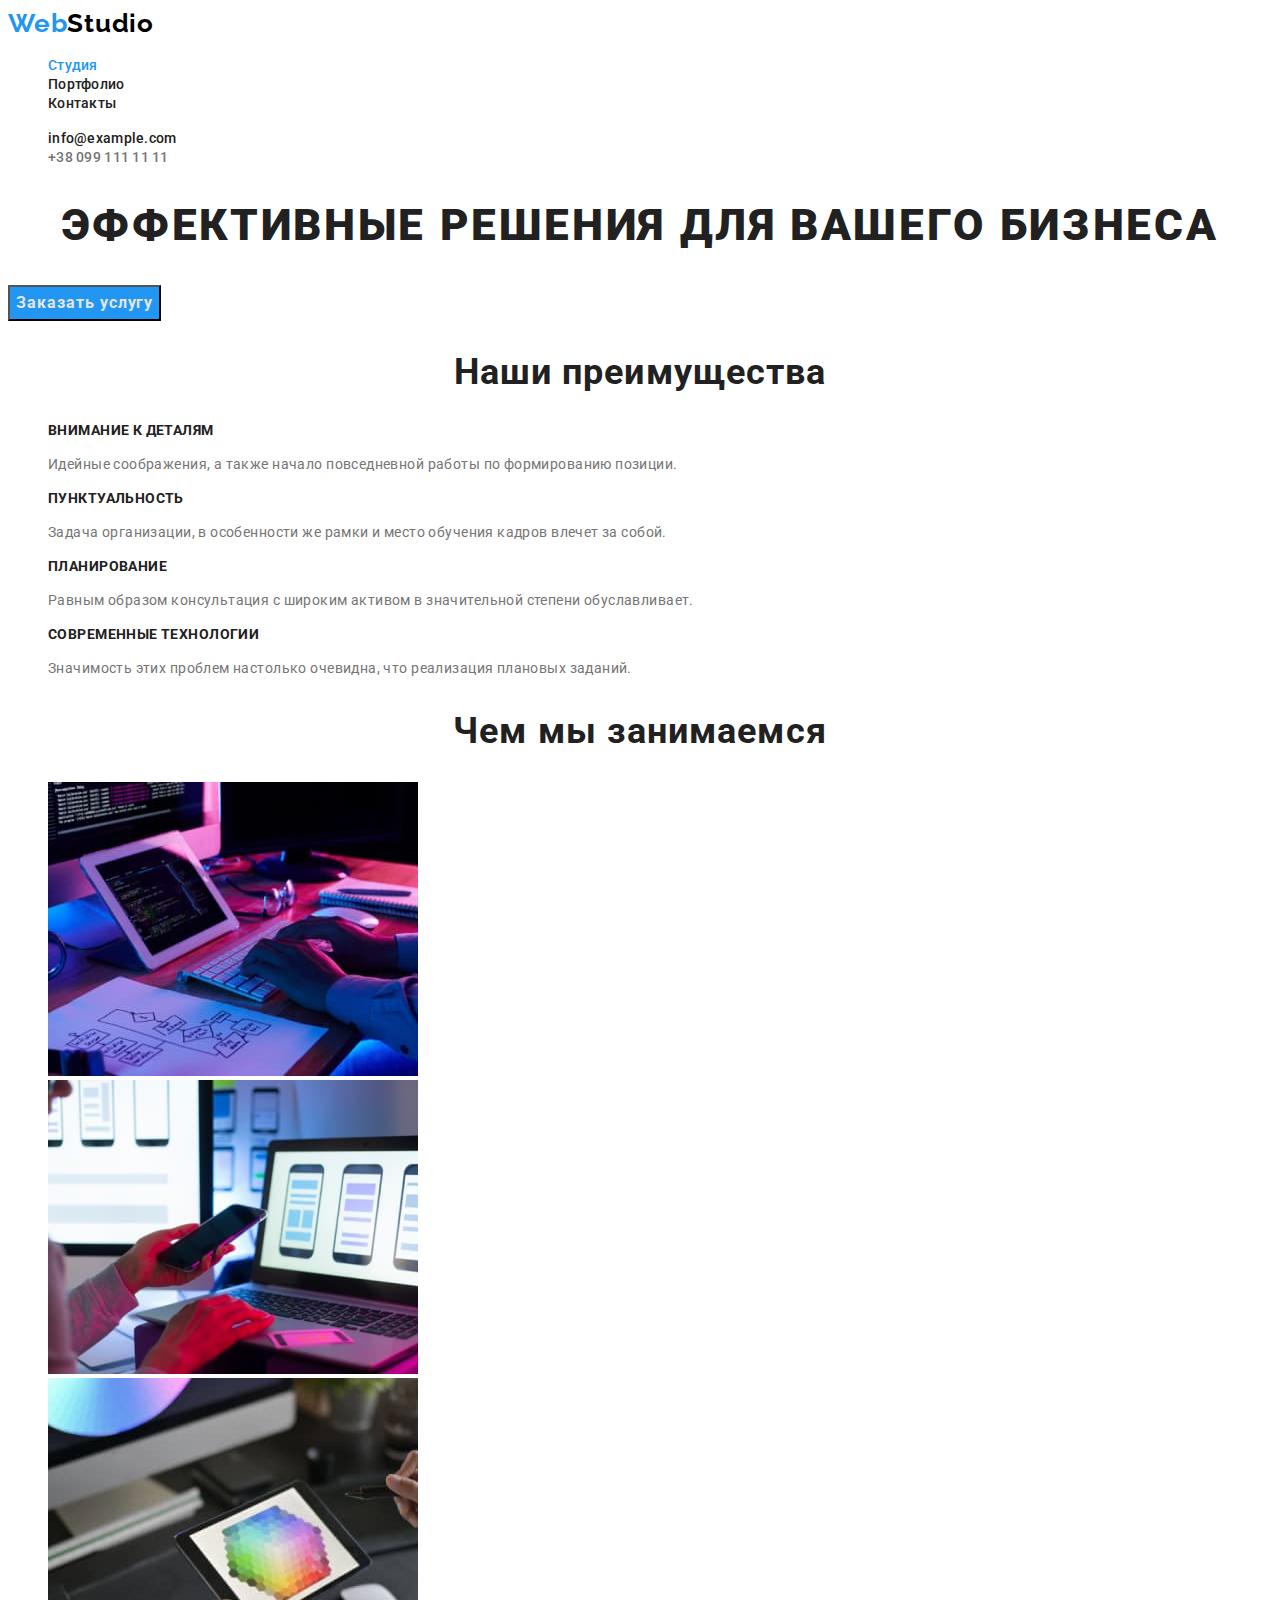
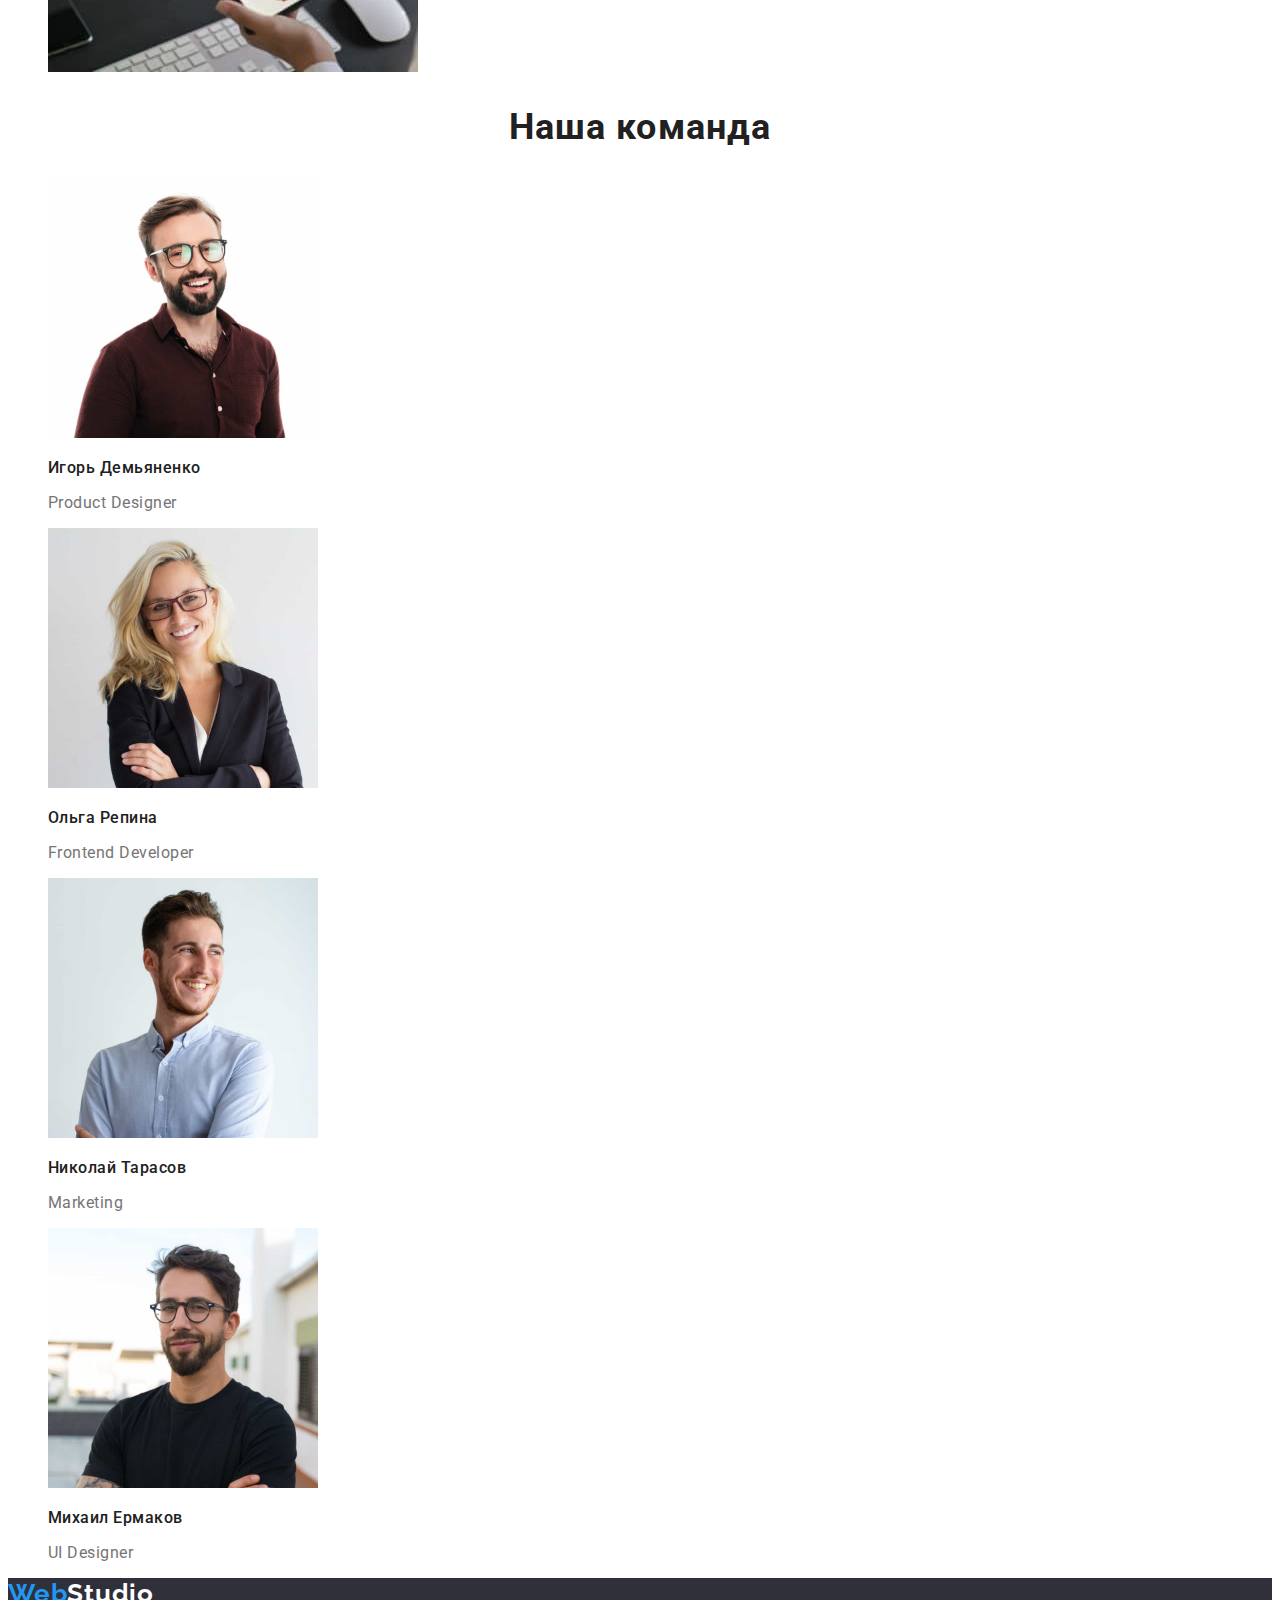
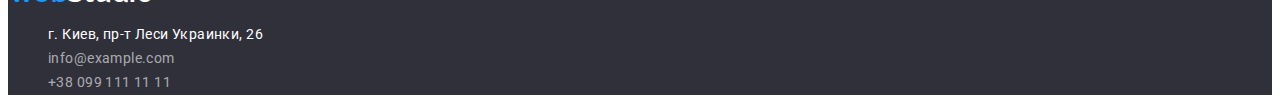
<file: index.html>
<!DOCTYPE html>
<html lang="ru">

<head>
    <meta charset="UTF-8">
    <meta http-equiv="X-UA-Compatible" content="IE=edge">
    <meta name="webstudio" content="width=device-width, initial-scale=1.0">
    <title>WebStudio</title>
    <link rel="preconnect" href="https://fonts.googleapis.com">
    <link rel="preconnect" href="https://fonts.gstatic.com" crossorigin>
    <link href="https://fonts.googleapis.com/css2?family=Raleway:wght@700&family=Roboto:wght@400;500;700;900&display=swap"
        rel="stylesheet">
    <link rel="stylesheet" href="./css/styles.css" />
</head>


<body>
    <!-- Шапка сайта -->
    <header class="page-header">
        <nav>
            <a class="logo" href=""><span class="logo-accent">Web</span>Studio</a>
            <ul class="site-nav list">
                <li><a href="" class="header-link current">Студия</a></li>
                <li><a href="./portfolio.html" class="header-link">Портфолио</a></li>
                <li><a href="" class="header-link">Контакты</a></li>
            </ul>
        </nav>
        <ul class="auth-nav list">
            <li ><a class="mail" href="mailto:info@example.com" target="_blank">info@example.com</a>
            <li><a class="tel" href="tel:+380991111111">+38 099 111 11 11</a>
        </ul>
    </header>


    <main>
        <!-- Герой -->
        <section class="hero">
            <h1 class="hero-title">Эффективные решения для вашего бизнеса</h1>
            <button class="button primary" type="button">Заказать услугу</button>
        </section>


        <!-- Особенности -->
        <section class="features">
            <h2 class="section-title">Наши преимущества</h2>
            <ul class="feature-list">
                <li>
                    <h3 class="title">Внимание к деталям</h3>
                    <p class="text">
                        Идейные соображения, а также начало повседневной работы по формированию позиции.
                    </p>
                </li>
                <li>
                    <h3 class="title">Пунктуальность</h3>
                    <p class="text">
                        Задача организации, в особенности же рамки и место обучения кадров влечет за собой.
                    </p>
                </li>
                <li>
                    <h3 class="title">Планирование</h3>
                    <p class="text">
                        Равным образом консультация с широким активом в значительной степени обуславливает.
                    </p>
                </li>
                <li>
                    <h3 class="title">Современные технологии</h3>
                    <p class="text">
                        Значимость этих проблем настолько очевидна, что реализация плановых заданий.
                    </p>
                </li>
            </ul>
        </section>


        <!-- Чем мы занимаемся -->
        <section class="section">
            <h2 class="section-title">Чем мы занимаемся</h2>
            <ul class="list">
                <li>
                    <img src="./images/box1.jpg" alt="Фото рук на клавиатуре и код на мониторе" width="370">
                </li>

                <li>
                    <img src="./images/box2.jpg" alt="Фото рук на клавиатуре и дизайн интерфейса на мониторе"
                        width="370">
                </li>

                <li>
                    <img src="./images/box3.jpg" alt="Фото рук выбирающих цвет из палитры на мониторе" width="370">
                </li>
            </ul>
        </section>


        <!-- Наша команда -->
        <section class="section-team">
            <h2 class="section-title">Наша команда</h2>
            <ul class="team list">
                <li>
                    <img src="./images/Игорь_Демьяненко.jpg" alt="Фото Игоря Демьяненко" width="270">
                    <h3 class="team-name">Игорь Демьяненко</h3>
                    <p class="team-text" lang="en">Product Designer</p>
                </li>

                <li>
                    <img src="./images/Ольга_Репина.jpg" alt="Фото Ольги Репиной" width="270">
                    <h3 class="team-name">Ольга Репина</h3>
                    <p class="team-text" lang="en">Frontend Developer</p>
                </li>

                <li>
                    <img src="./images/Николай_Тарасов.jpg" alt="Фото Николая Тарасова" width="270">
                    <h3 class="team-name">Николай Тарасов</h3>
                    <p class="team-text" lang="en">Marketing</p>
                </li>

                <li>
                    <img src="./images/Михаил_Ермаков.jpg" alt="Фото Михаила Ермакова" width="270">
                    <h3 class="team-name">Михаил Ермаков</h3>
                    <p class="team-text" lang="en">UI Designer</p>
                </li>
            </ul>
        </section>


        <!-- Подвал -->
        <footer class="footer">
            <a class="logo-footer" href=""><span class="logo-accent">Web</span>Studio</a>
            <address class="adress">
                <ul class="list">
                    <li><a class="adress" href="https://goo.gl/maps/ULEKr4xhVnMLPp338" target="_blank">г. Киев, пр-т Леси Украинки,
                            26</a></li>
                    <li><a class="footer-nav" href="mailto:info@example.com" target="_blank">info@example.com </a></li>
                    <li><a class="footer-nav" href="tel:+380991111111">+38 099 111 11 11</a></li>
                </ul>
            </address>
        </footer>
    </main>

</body>

</html>
</file>
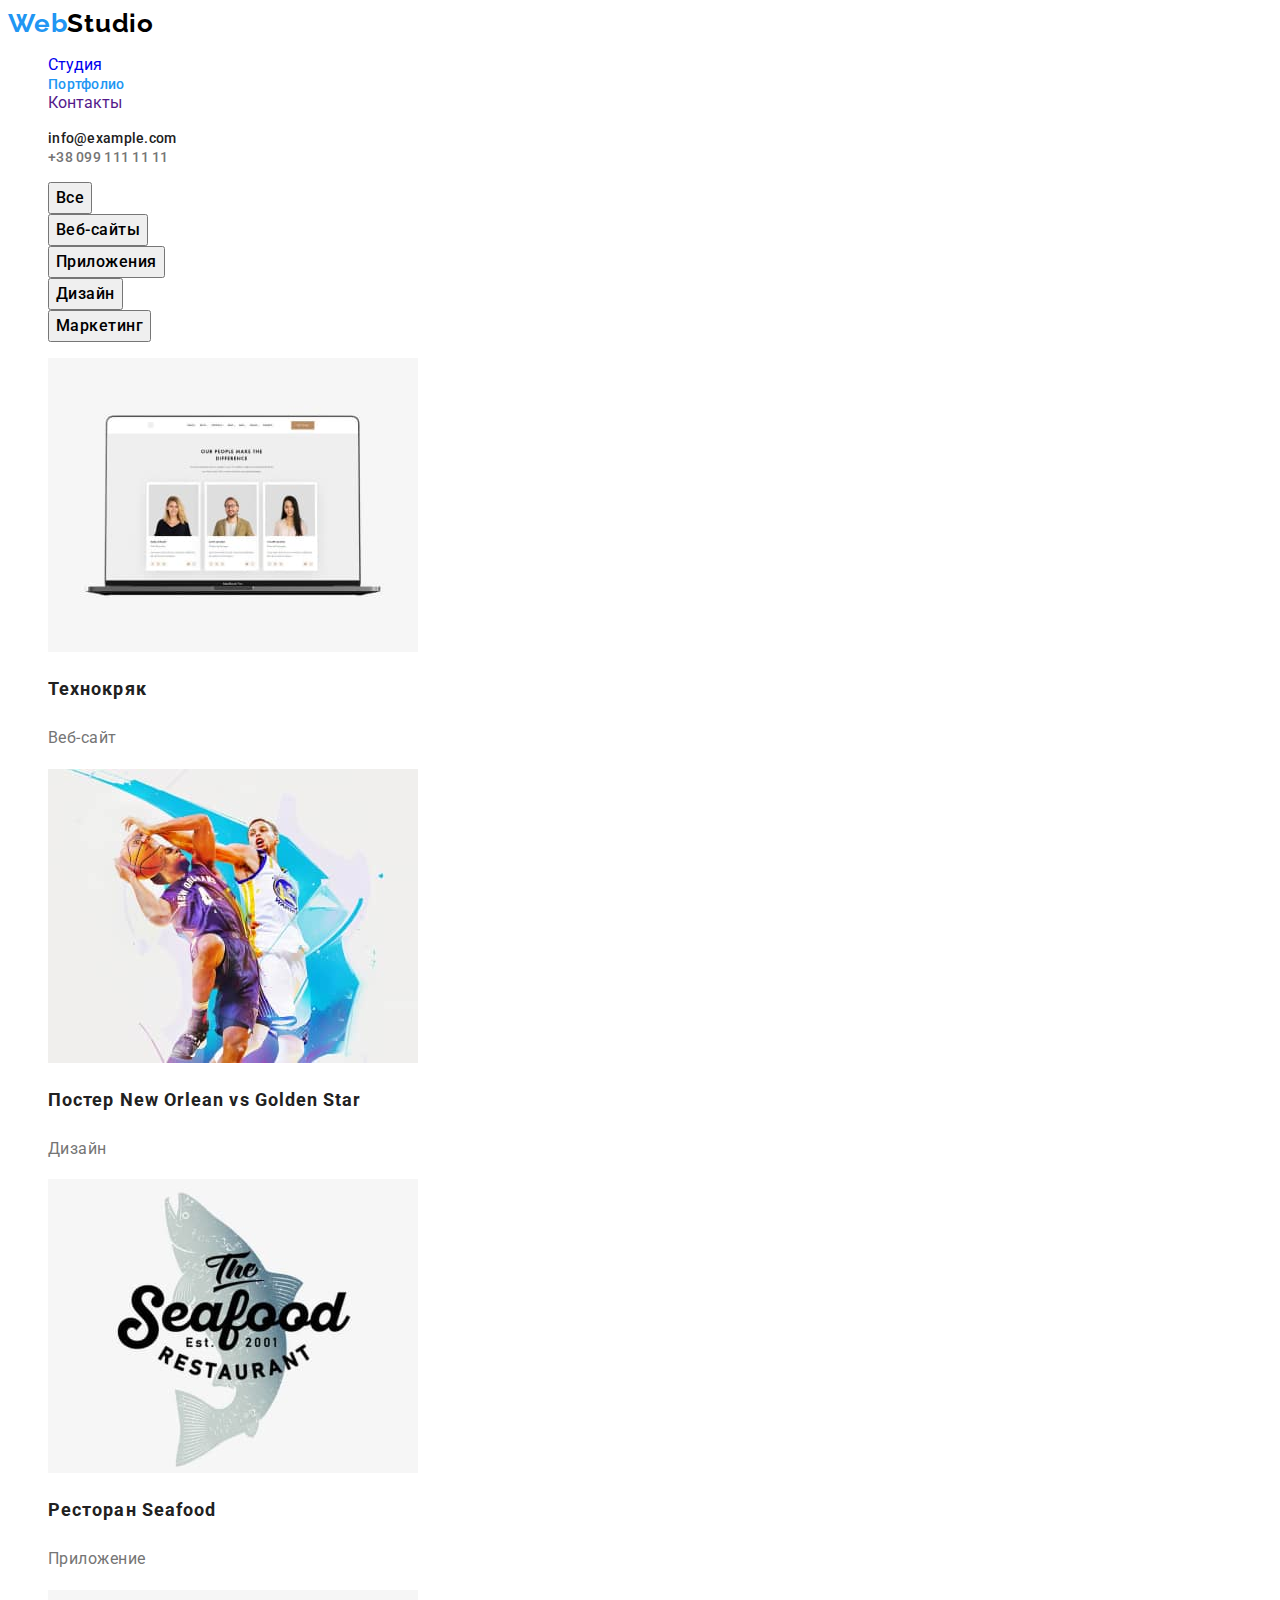
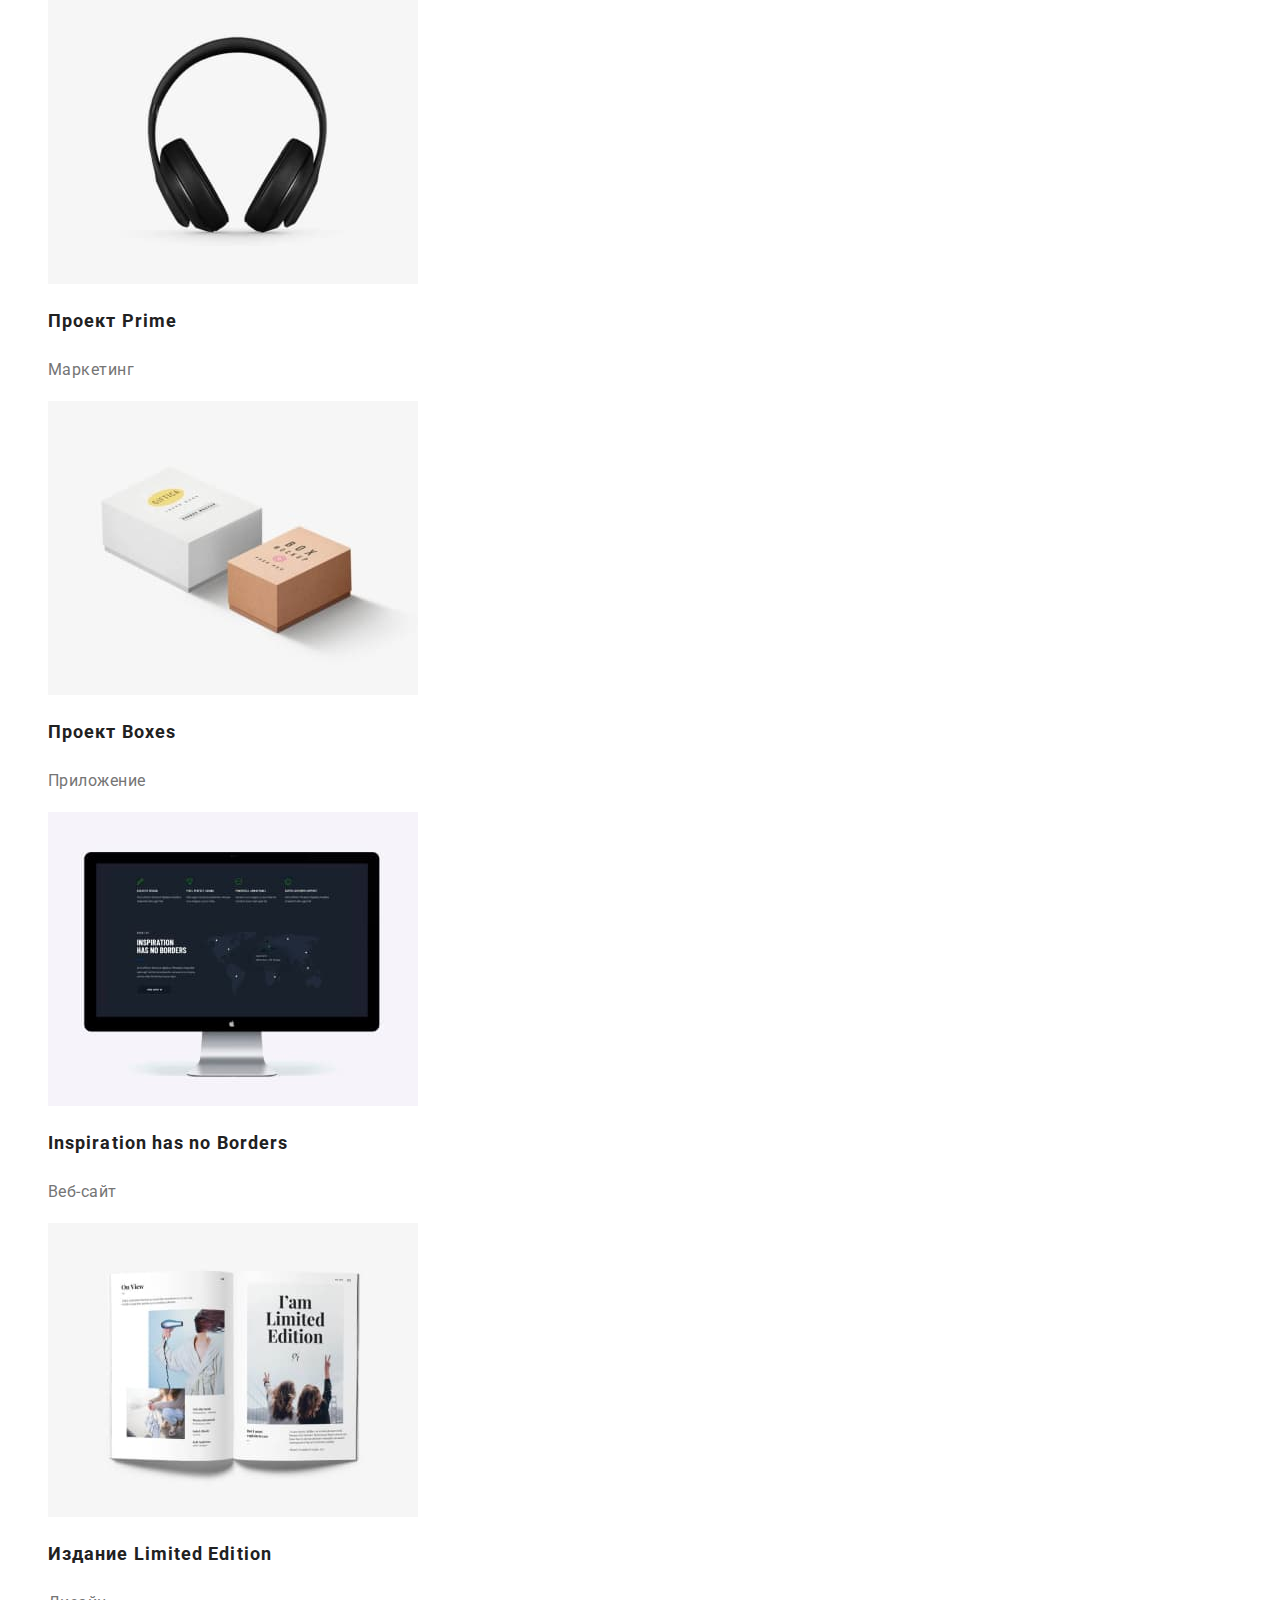
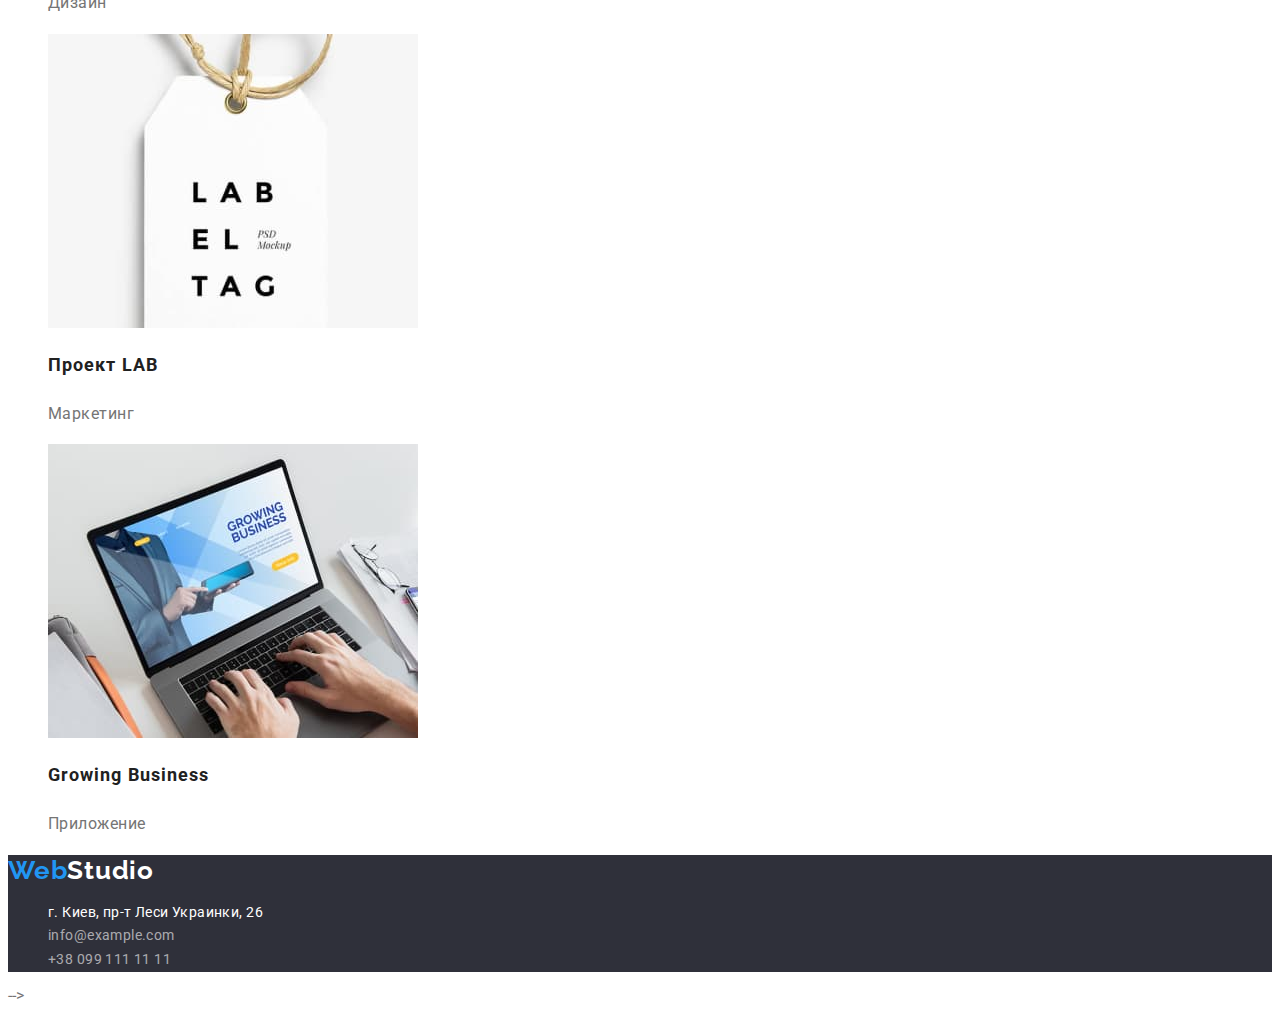
<file: portfolio.html>
<!DOCTYPE html>
<html lang="ru">
<head>
    <meta charset="UTF-8">
    <meta http-equiv="X-UA-Compatible" content="IE=edge">
    <meta name="webstudio" content="width=device-width, initial-scale=1.0">
    <title>WebStudio</title>
    <link rel="preconnect" href="https://fonts.googleapis.com">
    <link rel="preconnect" href="https://fonts.gstatic.com" crossorigin>
    <link href="https://fonts.googleapis.com/css2?family=Raleway:wght@700&family=Roboto:wght@400;500;700;900&display=swap"
        rel="stylesheet">
    <link rel="stylesheet" href="./css/styles.css" />
</head>


<body>
    <!-- Шапка сайта -->
    <header class="page-header">
        <nav>
            <a class="logo" href=""><span class="logo-accent">Web</span>Studio</a>
    
            <ul class="site-nav list">
                <li><a href="./index.html" class="link">Студия</a></li>
                <li><a href="" class="link current">Портфолио</a></li>
                <li><a href="" class="link">Контакты</a></li>
            </ul>
        </nav>
        <ul class="auth-nav list">
            <li><a class="mail" href="mailto:info@example.com" target="_blank">info@example.com</a>
            <li><a class="tel" href="tel:+380991111111">+38 099 111 11 11</a>
        </ul>
    </header>


        <main>
            <section class="section">
                <h1 class="visually-hidden">Контент страницы Портфолио</h1>
                <ul class="button secondary">
                    <li>
                        <button class="filter" type="button">Все</button>
                    </li>
                    <li>
                        <button class="filter" type="button">Веб-сайты</button>
                    </li>
                    <li>
                        <button class="filter" type="button">Приложения</button>
                    </li>
                    <li>
                        <button class="filter" type="button">Дизайн</button>              
                    </li>
                    <li>
                        <button class="filter" type="button">Маркетинг</button>
                    </li>
                </ul>

                <ul class="worklist">
                    <li>
                        <a href="">
                            <img src="./images/portfolio1.jpg" 
                            alt="Три человека на экране ноутбука" 
                            width="370"
                            height="294">
                            <h2 class="item">Технокряк</h2>
                            <p class="item-text">Веб-сайт</p>
                        </a>
                    </li>
                    <li>
                        <a href="">
                            <img src="./images/portfolio2.jpg" 
                            alt="Баскетболисты" 
                            width="370" 
                            height="294">
                            <h2 class="item">Постер New Orlean vs Golden Star</h2>
                            <p class="item-text">Дизайн</p>
                        </a>
                    </li>
                    <li>
                        <a href="">
                            <img src="./images/portfolio3.jpg" 
                            alt="Лого ресторана на фоне рыбы" 
                            width="370" 
                            height="294">
                            <h2 class="item">Ресторан Seafood</h2>
                            <p class="item-text">Приложение</p>
                        </a> 
                    </li>
                    <li>
                        <a href="">
                            <img src="./images/portfolio4.jpg" 
                            alt="Наушники на белом фоне" 
                            width="370" 
                            height="294">
                            <h2 class="item">Проект Prime</h2>
                            <p class="item-text">Маркетинг</p>
                        </a>
                    </li>
                    <li>
                        <a href="">
                            <img src="./images/portfolio5.jpg" 
                            alt="Белая и коричневая коробочки" 
                            width="370" 
                            height="294">
                            <h2 class="item">Проект Boxes</h2>
                            <p class="item-text">Приложение</p>
                        </a>
                    </li>
                    <li>
                        <a href="">
                            <img src="./images/portfolio6.jpg" 
                            alt="Экран монитора с картой мира и текстом на английском" 
                            width="370"
                            height="294">
                            <h2 class="item">Inspiration has no Borders</h2>
                            <p class="item-text">Веб-сайт</p>
                        </a>
                    </li>
                    <li>
                        <a href="">
                            <img src="./images/portfolio7.jpg" 
                            alt="Раскрытый женский журнал" 
                            width="370" 
                            height="294">
                            <h2 class="item">Издание Limited Edition</h2> 
                            <p class="item-text">Дизайн</p>
                        </a>
                    </li>
                    <li>
                        <a href="">
                            <img src="./images/portfolio8.jpg" 
                            alt="Белый товарный ярлык на светлом фоне" 
                            width="370" 
                            height="294">
                            <h2 class="item">Проект LAB</h2>
                            <p class="item-text">Маркетинг</p>
                        </a>
                    </li>
                    <li>
                        <a href="">
                            <img src="./images/portfolio9.jpg" 
                            alt="Руки на клавиатуре ноутбука" 
                            width="370" 
                            height="294">
                            <h2 class="item">Growing Business</h2>
                            <p class="item-text">Приложение</p>
                        </a>                       
                    </li>
                </ul>
            </section>           
        </main>


        <!-- Подвал -->
        <footer class="footer">
            <a class="logo-footer" href=""><span class="logo-accent">Web</span>Studio</a>
            <address class="adress">
                <ul class="list">
                    <li><a class="adress" href="https://goo.gl/maps/ULEKr4xhVnMLPp338" target="_blank">г. Киев, пр-т Леси
                            Украинки,
                            26</a></li>
                    <li><a class="footer-nav" href="mailto:info@example.com" target="_blank">info@example.com </a></li>
                    <li><a class="footer-nav" href="tel:+380991111111">+38 099 111 11 11</a></li>
                </ul>
            </address>
        </footer> -->
</body>

</html>
</file>
<file: css/styles.css>
/* Основной цвет текста #757575 */
/* Вторичный цвет текста #212121 */
/* Основной цвет фона #E5E5E5 */
/* Вторичный цвет фона #2F303A */
/* Цвет акцента #2196F3 */
/* Цвет лого 1 #2196F3 */
/* Цвет лого 2 #000000 */

:root {
  --primary-text-color: #757575;
  --title-text-color: #212121;
  --accent-color: #2196f3;
  --primary-bg-color: #ffffff;
}

body {
  background-color: var(--primary-bg-color);
  color: var(--primary-text-color);
  font-family: Roboto, sans-serif;
}

/* можно убрать точки у li c class="list"*/
/* .list,
.feature-list,
.button {
  list-style: none;
} */
/* можно убрать точки у всех li */
ul {
  list-style: none;
}

button {
  font-family: inherit;
}

/* убрал нижнее подчеркивание у всех ссылок */
a {
  text-decoration: none;
}

.visually-hidden {
  position: absolute;
  white-space: nowrap;
  width: 1px;
  height: 1px;
  overflow: hidden;
  border: 0;
  padding: 0;
  clip: rect(0 0 0 0);
  clip-path: inset(50%);
  margin: -1px;
}

/* h2 {
  color: var(--title-text-color);
  font-weight: 700;
  font-size: 36px;
  line-height: 42px;
  letter-spacing: 0.03em;
} */

/* ---------------------HEADER--------------------- */
.logo {
  color: #000000;
  text-decoration: none;
  font-family: Raleway, sans-serif;
  font-weight: 700;
  font-size: 26px;
  line-height: 1.2;
  letter-spacing: 0.03em;
}

.logo-accent {
  color: var(--accent-color);
}

.header-link {
  color: var(--title-text-color);
  font-weight: 500;
  font-size: 14px;
  line-height: 1.14;
  letter-spacing: 0.02em;
}

.current {
  color: var(--accent-color);
  font-weight: 500;
  font-size: 14px;
  line-height: 1.14;
  letter-spacing: 0.02em;
}

.header-link:hover,
.header-link:focus {
  color: var(--accent-color);
}

.mail {
  color: var(--title-text-color);
  font-weight: 500;
  font-size: 14px;
  line-height: 1.14;
  letter-spacing: 0.02em;
}

.mail:hover,
.mail:focus {
  color: var(--accent-color);
}

.tel {
  color: var(--primary-text-color);
  font-weight: 500;
  font-size: 14px;
  line-height: 1.14;
  letter-spacing: 0.02em;
}

.tel:hover,
.tel:focus {
  color: var(--accent-color);
}

/* ------------------HERO------------------ */

.hero-title {
  color: var(--title-text-color);
  font-weight: 900;
  font-size: 44px;
  line-height: 1.36;
  text-align: center;
  letter-spacing: 0.06em;
  text-transform: uppercase;
}

.primary {
  color: #e5e5e5;
  background-color: var(--accent-color);
  font-weight: 700;
  font-size: 16px;
  line-height: 1.88;
  letter-spacing: 0.06em;
}

/* -------------------FEATURES----------------- */

.section-title {
  color: var(--title-text-color);
  font-weight: 700;
  font-size: 36px;
  line-height: 1.17;
  text-align: center;
  letter-spacing: 0.03em;
}

.title {
  color: var(--title-text-color);
  font-weight: 700;
  font-size: 14px;
  line-height: 1.14;
  letter-spacing: 0.03em;
  text-transform: uppercase;
}

.text {
  font-weight: 400;
  font-size: 14px;
  line-height: 1.71;
  letter-spacing: 0.03em;
}

.team-name {
  color: var(--title-text-color);
  font-weight: 500;
  font-size: 16px;
  line-height: 1.19;
  letter-spacing: 0.03em;
}

.team-text {
  font-weight: 400;
  font-size: 16px;
  line-height: 19px;
  letter-spacing: 0.03em;
}

/*------------------FOOTER------------------*/
.footer {
  background-color: #2f303a;
}

.adress {
  color: rgba(255, 255, 255, 1);
  font-style: normal;
  font-weight: 400;
  font-size: 14px;
  line-height: 1.71;
  letter-spacing: 0.03em;
}

.auth-nav {
  color: rgba(255, 255, 255, 9);
}

.logo-footer {
  color: var(--primary-bg-color);
  text-decoration: none;
  font-family: Raleway, sans-serif;
  font-weight: 700;
  font-size: 26px;
  line-height: 1.2;
  letter-spacing: 0.03em;
}

.footer-nav {
  font-weight: 400;
  font-size: 14px;
  line-height: 1.71;
  letter-spacing: 0.03em;
  color: rgba(255, 255, 255, 0.6);
}

/* Страница портфолио */

.filter {
  font-weight: 500;
  font-size: 16px;
  line-height: 1.62;
  letter-spacing: 0.03em;
}

.filter:hover,
.filter:focus {
  color: var(--primary-bg-color);
  background-color: var(--accent-color);
  font-weight: 500;
  font-size: 16px;
  line-height: 1.62;
  letter-spacing: 0.03em;
}

.item {
  color: var(--title-text-color);
  font-weight: 700;
  font-size: 18px;
  line-height: 2;
  letter-spacing: 0.06em;
}

.item-text {
  color: var(--primary-text-color);
  font-weight: 400;
  font-size: 16px;
  line-height: 1.87;
  letter-spacing: 0.03em;
}
</file>
